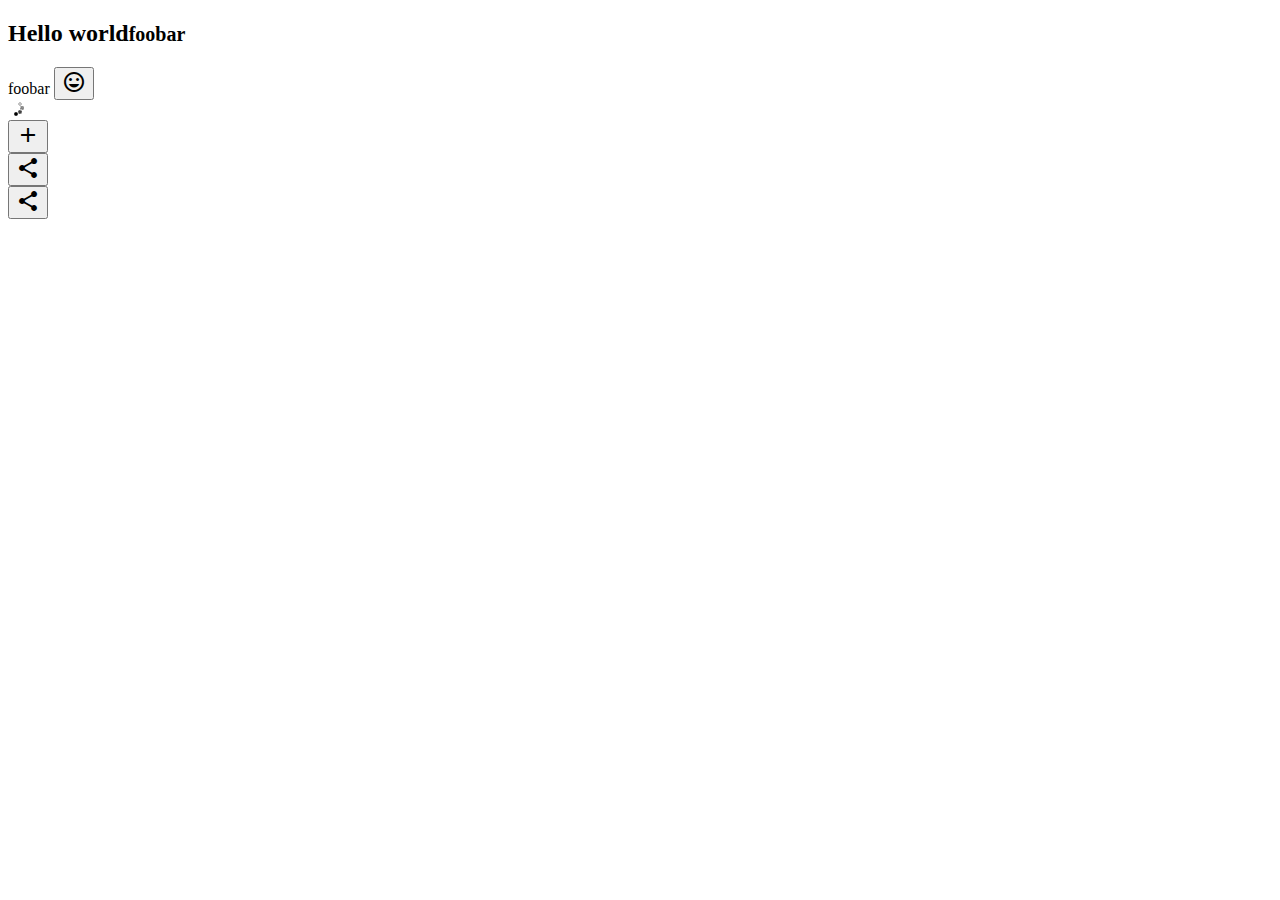
<file: index.html>
<!doctype html>
<html lang="en">
	<head>
	  <meta charset="utf-8">
	  <title>susurrus</title>
	  <link rel="stylesheet" href="https://fonts.googleapis.com/icon?family=Material+Icons">
	  <link rel="stylesheet" href="https://code.getmdl.io/1.3.0/material.indigo-pink.min.css">
	  <script defer src="https://code.getmdl.io/1.3.0/material.min.js"></script>
	  <script src="susurrus/dom.js"></script>
	  <script src="susurrus/loader.js"></script>
	  <script src="susurrus/templates.js"></script>
	  <script src="material/material.js"></script>
	  <script src="main.js"></script>
	</head>
	<body>
	</body>
</html>
</file>
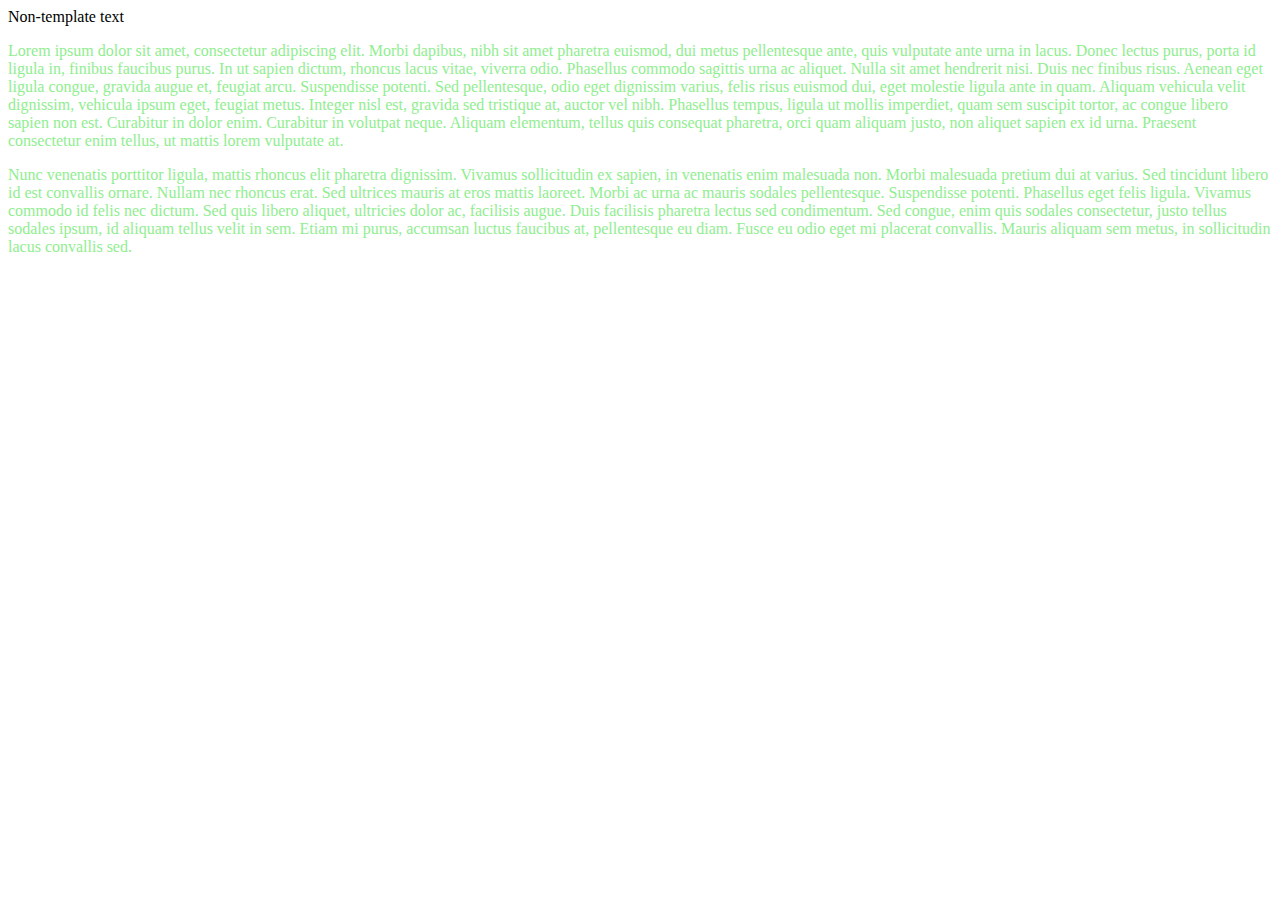
<file: lorem/loremipsum.html>
<!doctype html>
<html lang="en">
	<head>
	  <meta charset="utf-8">
	  <title>susurrus</title>
	  <link href="loremipsum.css" type="text/css" rel="stylesheet" temp-source="lorem/loremipsum.css" >
	</head>
	<body>
		<div>
			Non-template text
		</div>
		<div temp-root>
			<p>
			Lorem ipsum dolor sit amet, consectetur adipiscing elit. Morbi dapibus, nibh sit amet pharetra euismod, dui metus pellentesque ante, quis vulputate ante urna in lacus. Donec lectus purus, porta id ligula in, finibus faucibus purus. In ut sapien dictum, rhoncus lacus vitae, viverra odio. Phasellus commodo sagittis urna ac aliquet. Nulla sit amet hendrerit nisi. Duis nec finibus risus. Aenean eget ligula congue, gravida augue et, feugiat arcu. Suspendisse potenti. Sed pellentesque, odio eget dignissim varius, felis risus euismod dui, eget molestie ligula ante in quam. Aliquam vehicula velit dignissim, vehicula ipsum eget, feugiat metus. Integer nisl est, gravida sed tristique at, auctor vel nibh. Phasellus tempus, ligula ut mollis imperdiet, quam sem suscipit tortor, ac congue libero sapien non est. Curabitur in dolor enim. Curabitur in volutpat neque. Aliquam elementum, tellus quis consequat pharetra, orci quam aliquam justo, non aliquet sapien ex id urna. Praesent consectetur enim tellus, ut mattis lorem vulputate at.
			</p>
			
			<p>
			Nunc venenatis porttitor ligula, mattis rhoncus elit pharetra dignissim. Vivamus sollicitudin ex sapien, in venenatis enim malesuada non. Morbi malesuada pretium dui at varius. Sed tincidunt libero id est convallis ornare. Nullam nec rhoncus erat. Sed ultrices mauris at eros mattis laoreet. Morbi ac urna ac mauris sodales pellentesque. Suspendisse potenti. Phasellus eget felis ligula. Vivamus commodo id felis nec dictum. Sed quis libero aliquet, ultricies dolor ac, facilisis augue. Duis facilisis pharetra lectus sed condimentum. Sed congue, enim quis sodales consectetur, justo tellus sodales ipsum, id aliquam tellus velit in sem. Etiam mi purus, accumsan luctus faucibus at, pellentesque eu diam. Fusce eu odio eget mi placerat convallis. Mauris aliquam sem metus, in sollicitudin lacus convallis sed.
			</p>
		</div>
	</body>
</html>
</file>
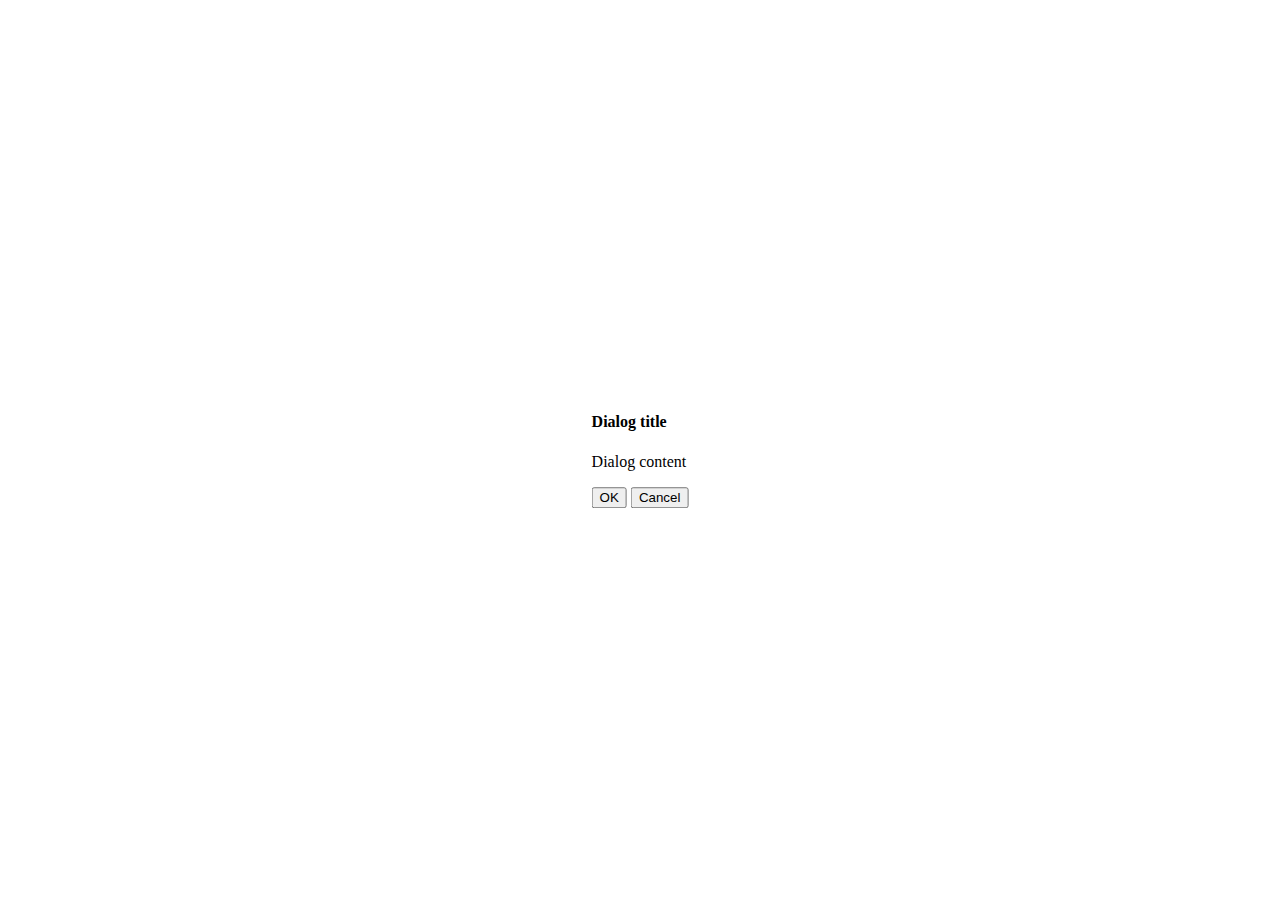
<file: material/dialog.html>
<!doctype html>
<html lang="en">
	<head>
	  <meta charset="utf-8">
	  <title>susurrus</title>
	  <link rel="stylesheet" href="https://fonts.googleapis.com/icon?family=Material+Icons">
	  <link rel="stylesheet" href="https://code.getmdl.io/1.3.0/material.indigo-pink.min.css">
	  <script defer src="https://code.getmdl.io/1.3.0/material.min.js"></script>
	  <link href="dialog.css" type="text/css" rel="stylesheet" temp-source="material/dialog.css" >
	</head>
	<body>
		<div temp-root class="mdl-dialog material--dialog">
		    <h4 temp-ref="title" class="mdl-dialog__title">Dialog title</h4>
		    <div temp-ref="content" class="mdl-dialog__content">
		      <p>
		        Dialog content
		      </p>
		    </div>
		    <div temp-ref="actions" class="mdl-dialog__actions">
		      <button type="button" class="mdl-button">OK</button>
		      <button type="button" class="mdl-button close">Cancel</button>
		    </div>
		</div>
	</body>
</html>
</file>
<file: lorem/loremipsum.css>
p {
	color:lightGreen;
}
</file>
<file: material/dialog.css>
.material--dialog {
	top: 50%;
    left: 50%;
    position: absolute;
  	transform: translate(-50%, -50%);
}
</file>
